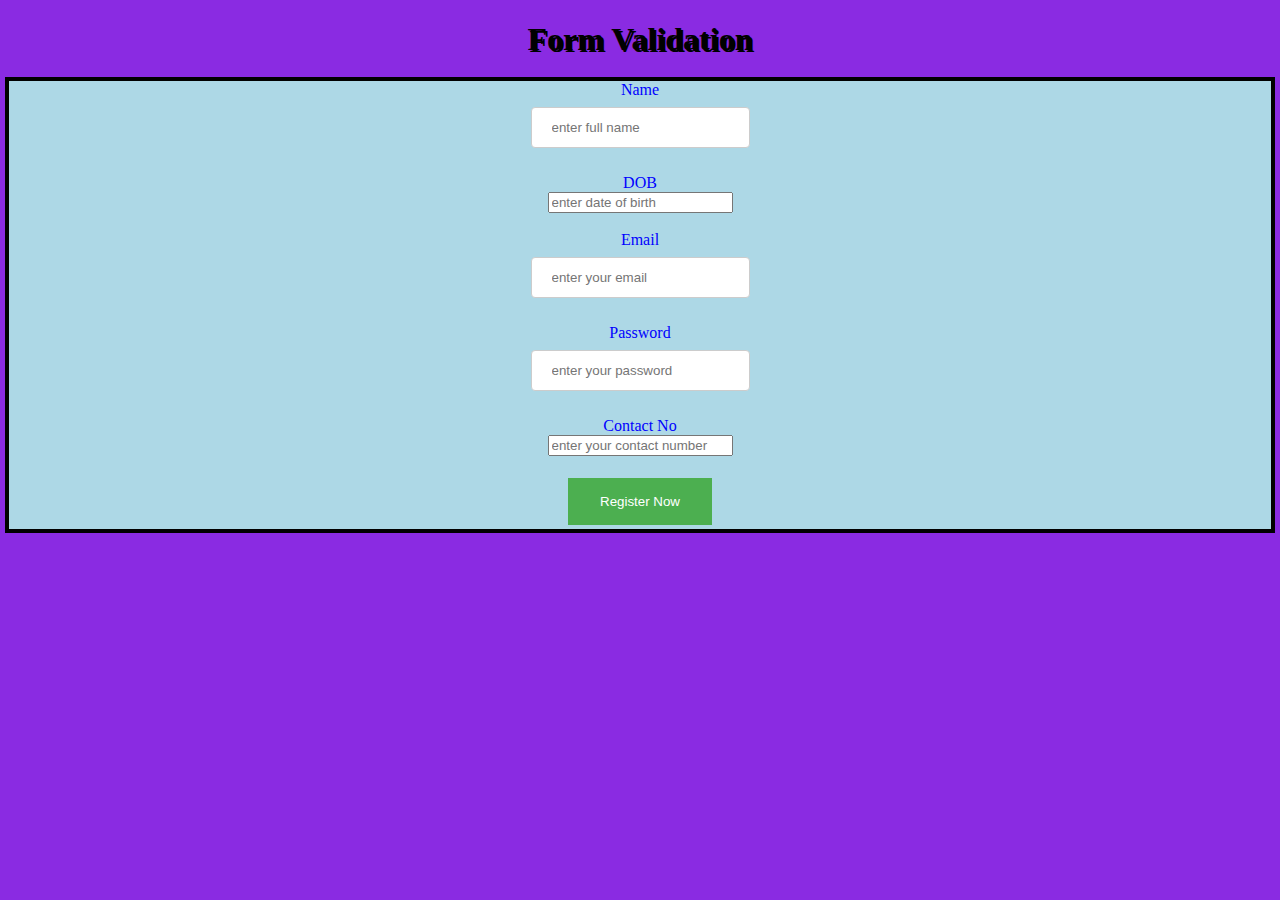
<file: formvalidation.html>
<!DOCTYPE html>
<html lang="en">
<head>
    <meta charset="UTF-8">
    <meta http-equiv="X-UA-Compatible" content="IE=edge">
    <meta name="viewport" content="width=device-width, initial-scale=1.0">
    <title>form validation</title>
    <link rel="stylesheet" href="style.css">

</head>
<body>
   
    <h1>Form Validation</h1>
    <div id="reg">
       
        <form id="frm">
       <label>Name</label><br>
       <input type="text" name="name" id="name" 
       placeholder="enter full name"><br><br>
       <label>DOB</label><br>
       <input type="" name="dob" id="dob" 
       placeholder="enter date of birth"><br><br>
       <label>Email</label><br>
       <input type="email" name="email" id="email" 
       placeholder="enter your email"><br><br>
       <label >Password</label><br>
       <input type="password" name="password" id="pass" 
       placeholder="enter your password"><br><br>
       <label>Contact No</label><br>
       <input type="numbers" name="contact" id="contact" 
       placeholder="enter your contact number"><br><br>
     <button type="submit" name="submit" id="submit">
         Register Now
     </button>
       </form>
       
    </div>
<!--jquery script-->
    <script src="js/jquery.js"></script>
    <script src="js/jquery.validate.js"></script>
    <!--code-->
    <script>
    
        $(document).ready(function(){
            $.validator.setDefaults({
                submitHandler:function(){
                    alert("submitted");
                }
            });
            $("#frm").validate({
                  rules:{
                      name:"required",
                      dob:{
                          required:true,
                          date:true
                        },
                        email:{
                            required:true,
                            email:true
                        },
                        password:{
                            required:true,
                            minlength:5
                        },
                        contact:{
                            required:true,
                            digits:true,
                            minlength:10,
                            maxlength:10
                        }
                  },
                  messages:{
                      name:"please enter your name",
                      dob:{
                          required:"please enter dob",
                          date:"correct date format"
                      },
                      email:{
                          required:"please enter your email",
                          email:"corerect format"
                      },
                      password:{
                        required:"please enter your password",
                        minlength:"password must be 5"
                      },
                      contact:{
                          required:"please enter you number",
                          digits:"must be numeric",
                          minlength:"must be 10",
                          maxlength:"must be 10"
                      }

                  }
                  
            });
        });
    </script>
</body>
</html>
</file>
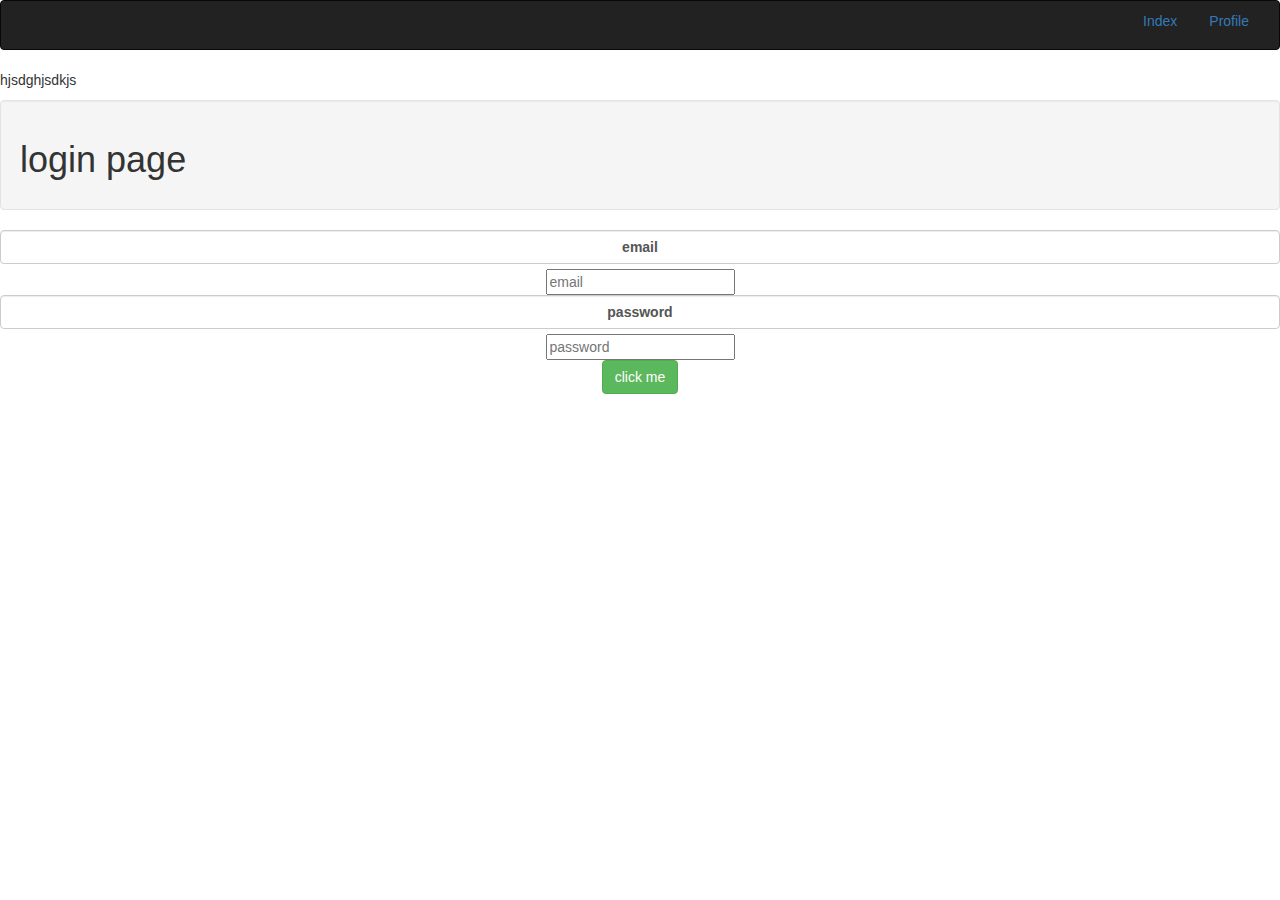
<file: loginpage.html>
<!DOCTYPE html>
<html lang="en">
<head>
    <meta charset="UTF-8">
    <meta http-equiv="X-UA-Compatible" content="IE=edge">
    <meta name="viewport" content="width=device-width, initial-scale=1.0">
    <title>login page</title>
    <link rel="stylesheet" href="css/bootstrap.min.css">
</head>
<body>
   <nav class="navbar navbar-inverse">
       <div class="container-fluid">
           <div class="navbar-header">
            <button type="button" class="navbar-toggle" data-toggle="collapse" data-target="#">
                <span class="sr-only">Toggle navigation</span>
                <span class="icon-bar"></span>
                <span class="icon-bar"></span>
                <span class="icon-bar"></span>
              </button></div>
               
              <div class="collapse navbar-collapse" id="HOME">
                <ul class="nav nav-pills navbar-right">
                  <li><a href="#HOME">Index</a></li>
                  <li><a href="#login">Profile</a></li>
                </ul>
           </div>
       </div>
   </nav>
            <div id="HOME">
                <p>hjsdghjsdkjs</p>
                </div>
                  <!--header-->
    <div id ="page" class="container-fluid well"><h1>login page</h1></div>
    
    <!--login-->
    <div id="login" class="text-center">
    <div class="form-outline mb-4">
   <label class="form-label form-control">email</label>  <input type="email" placeholder="email"> <br>
   <label class="form-label form-control">password</label>  <input type="password" placeholder="password">
   </div><div class="col-md-12">
   <button class="btn btn-success "> click me </button>
   
           </div>
      
       
       <!--table-->
    <div id="table" class="table-responsive" class="tab-pane fade">
    <table class="table table-striped table-condensed
    table-hover table-bordered">
        
        <tr>  <th>Name</th>
        <th>phone no</th>
        <th>email id</th>
        <th>status</th>
        <th>update</th>
        </tr>
        <tr><td>Jackie chan</td>
        <td>8547963210</td>
    <td>jackiechan@gmail.com</td>
     <td>active</td><td><a href="https://www.w3schools.com" type="button" class="btn btn-success
        btn-striped " 
        >update</button></td></tr>
     <tr><td>Tom cruise</td><td>7458963210</td>
     <Td>tomcruise@gmail.com</Td>
     <td>active</td>
    <td><button type="button">update</button></td></tr> 
    <tr><td>Brucelee</td>
    <td>6541230789</td>
     <td>brucelee@gmail.com</td>
    <td>not active</td>
<td><button type="button">update</button></td></tr>

    
    <!--submit-->
    <input type="submit" class="btn btn-danger" value="submit">
</table>
    </div>
 









    <div class="container">
        <div class="row">
            <div id="menu1" class="tab-pane fade">
                <h3>home</h3>
                <p>hi welcome</p>

    </div>
            </div>
            </div>
        </div>
   </div>
   
    
  
</body>

</html>
</file>
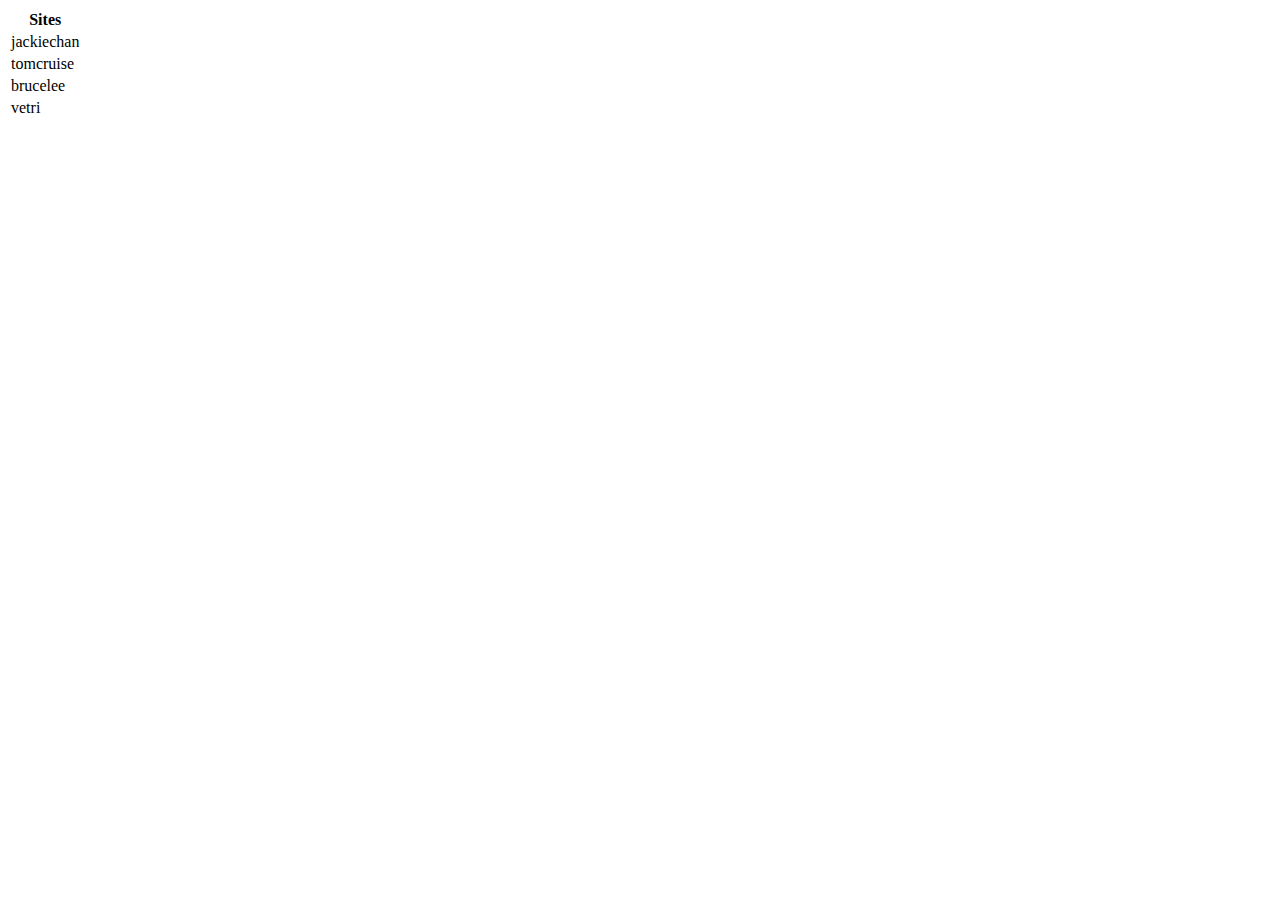
<file: testing.html>
<html>
<head>
	<meta charset="UTF-8" />
      <link rel="stylesheet" type="text/css" href="http://ajax.aspnetcdn.com/ajax/jquery.dataTables/1.9.4/css/jquery.dataTables.css">
</head>
<body>
  <table id="example">
    <thead>
      <tr><th>Sites</th></tr>
    </thead>
    <tbody>
      <tr ><td>jackiechan</td>
      </tr>
      <tr><td>tomcruise</td></tr>
      <tr><td>brucelee</td></tr>
      <tr><td>vetri</td></tr>
  

    </tbody>
  </table>
  <script type="text/javascript" charset="utf8" src="http://ajax.aspnetcdn.com/ajax/jQuery/jquery-1.8.2.min.js"></script>
  <script type="text/javascript" charset="utf8" src="http://ajax.aspnetcdn.com/ajax/jquery.dataTables/1.9.4/jquery.dataTables.min.js"></script>
  <script>
  $(function(){
    $("#example").dataTable();
  })
  </script>
</body>
</html>
</file>
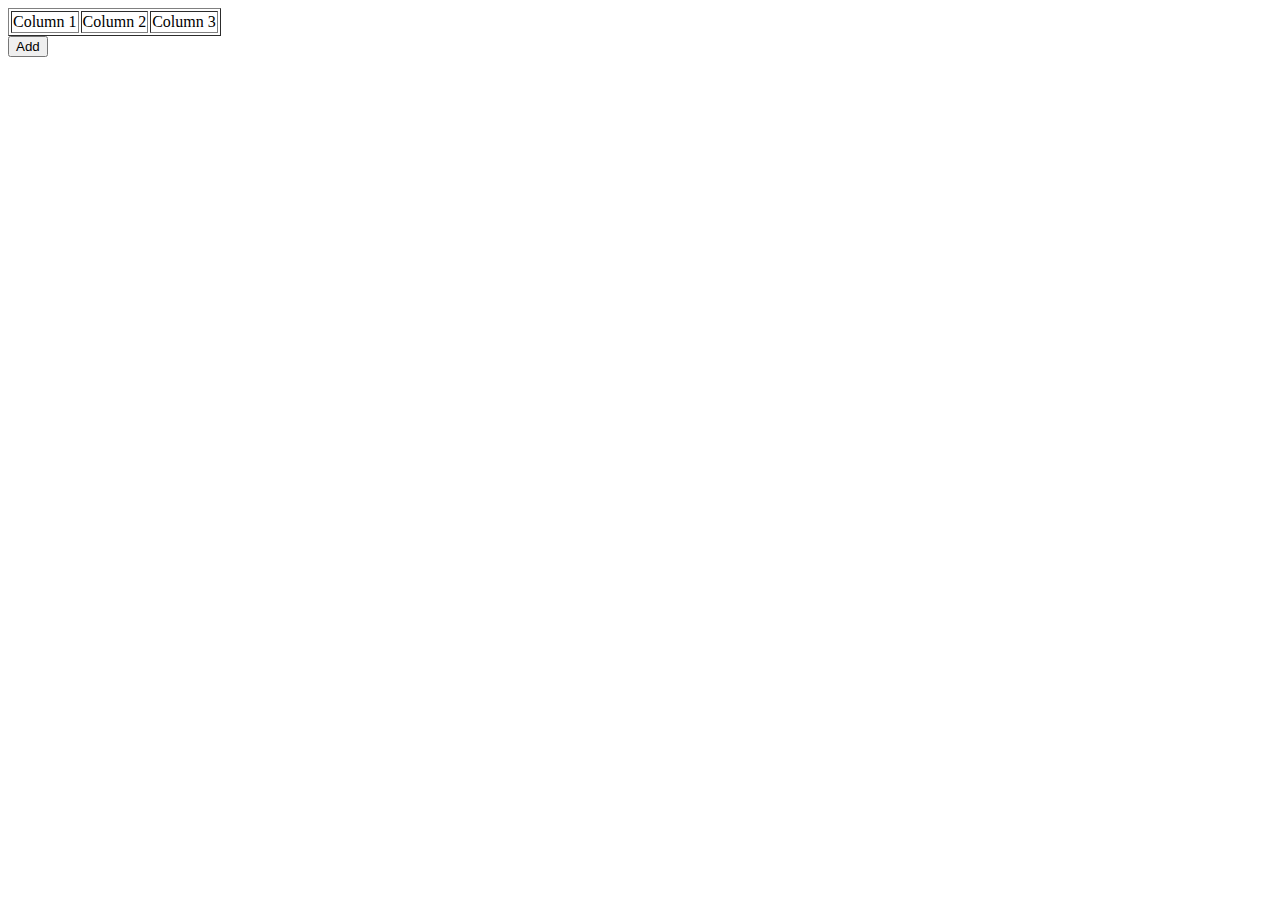
<file: testingcode.html>
<!DOCTYPE html>
<html lang="en">
<head>
  <meta charset="UTF-8">
  <meta http-equiv="X-UA-Compatible" content="IE=edge">
  <meta name="viewport" content="width=device-width, initial-scale=1.0">
  <title>Document</title>
  <style>
    tr.highlight td{background: #B0C4DE}
  </style>
</head>
<body>
  <table border=1 id="testTable">
    <thead>
        <tr>
            <td>Column 1</td>
            <td>Column 2</td>
            <td>Column 3</td>
        </tr>
    </thead>
    <tbody>
    </tbody>            
    </table>
    <input type="submit" id="add" value="Add"/>
    
    <script>
    
      $(function(){
        $("#add").off().on('click',function(){
            console.log("Add clicked");
            $('<tr>').append(
                $('<td>').text('Val1'),
                $('<td>').text('Val2'),
                $('<td>').text('Val3')
                ).appendTo('#testTable');
            highlight('testTable');
        });
        function highlight(tableid){
            var row = tableid+" tbody tr";
            $("#"+row).off().on('mouseover mouseout', (function(){
                $(this).toggleClass("highlight");
            }
                                                ))}                                             
    
    });
    </script>
   
</body>
</html>
</file>
<file: style.css>
body{
    margin:align-center;
    
    background-color:blueviolet;
}
#reg{
    outline-style:solid;
    margin: 0vmax;
}

div {
  border: 1px solid black;
  margin-top: 100px;
  margin-bottom: 100px;
  margin-right: 150px;
  margin-left: 80px;
  background-color: lightblue;
}
#frm{
    color:blue;
    text-align:center;
}
h1{
    text-shadow:2px 2px;
    text-align:center;
}
input[type=text],input[type=email],input[type=password], select {
    width: 50;
    padding: 12px 20px;
    margin: 8px 0;
    display: inline-block;
    border: 1px solid #ccc;
    border-radius: 4px;
    box-sizing: border-box;
  }
  
  button[type=submit] {
    background-color: #4CAF50;
    border: none;
    color: white;
    padding: 16px 32px;
    text-decoration: none;
    margin: 4px 2px;
    cursor: pointer;
  }
</file>
